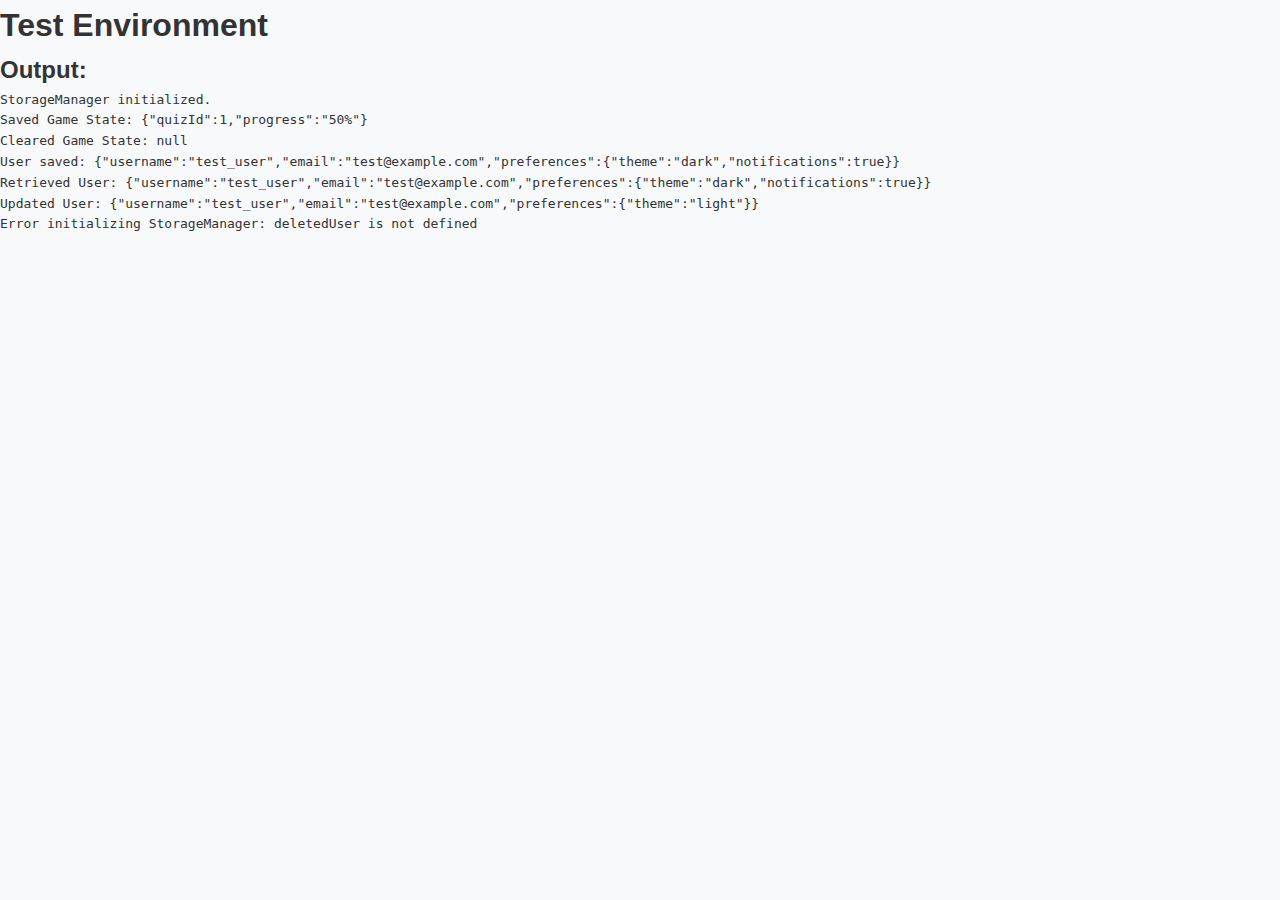
<file: test.html>
<!DOCTYPE html>
<html lang="en">
<head>
    <meta charset="UTF-8">
    <meta name="viewport" content="width=device-width, initial-scale=1.0">
    <title>QuizWalk Test Environment</title>
    <link rel="stylesheet" href="css/styles.css">
</head>
<body>
    <h1>Test Environment</h1>
    <div id="testOutput" class="test-output">
        <h2>Output:</h2>
        <pre id="output"></pre>
    </div>

    <!-- Scripts -->
    <script src="js/storage.js"></script>
    <script src="js/quiz.js"></script>
    <script>
        // Example test script
        const output = document.getElementById('output');
        const log = (message) => {
            output.textContent += message + '\n';
        };

        // Test StorageManager
        const storageManager = new StorageManager();
        storageManager.init().then(() => {
            log('StorageManager initialized.');

            // Test saving and loading game state
            const testState = { quizId: 1, progress: '50%' };
            storageManager.saveGameState(testState);
            const loadedState = storageManager.loadGameState();
            log('Saved Game State: ' + JSON.stringify(loadedState));

            // Test clearing game state
            storageManager.clearGameState();
            const clearedState = storageManager.loadGameState();
            log('Cleared Game State: ' + JSON.stringify(clearedState));

            // Test user-related functionality
            const testUser = {
                username: 'test_user',
                email: 'test@example.com',
                preferences: { theme: 'dark', notifications: true }
            };

            // Save user
            storageManager.saveUser(testUser);
            log('User saved: ' + JSON.stringify(testUser));

            // Retrieve user
            const retrievedUser = storageManager.getUser('test_user');
            log('Retrieved User: ' + JSON.stringify(retrievedUser));

            // Update user
            const updatedUser = storageManager.updateUser('test_user', { preferences: { theme: 'light' } });
            log('Updated User: ' + JSON.stringify(updatedUser));

            // Delete user
     /*        storageManager.deleteUser('test_user');
            const deletedUser = storageManager.getUser('test_user');
      */       log('Deleted User: ' + JSON.stringify(deletedUser));

            // Inspect localStorage
            log('Current localStorage: ' + JSON.stringify(localStorage, null, 2));

            // Test quiz in progress
            const userProgress = new UserProgress(storageManager);

            // Start a quiz
            const quizId = 1;
            userProgress.startQuiz(quizId);
            log('Started Quiz: ' + JSON.stringify(userProgress.activeQuizzes));

            // Answer a question
            const questionId = 101;
            userProgress.answerQuestion(quizId, questionId);
            log('Answered Question: ' + JSON.stringify(userProgress.activeQuizzes));

            // Complete the quiz
            userProgress.completeQuiz(quizId);
            log('Completed Quizzes: ' + JSON.stringify(userProgress.completedQuizzes));
            log('Active Quizzes after completion: ' + JSON.stringify(userProgress.activeQuizzes));
        }).catch((error) => {
            log('Error initializing StorageManager: ' + error.message);
        });
    </script>
</body>
</html>
</file>
<file: css/styles.css>
/* Base styles */
:root {
    --primary-color: #007bff;
    --secondary-color: #6c757d;
    --success-color: #28a745;
    --error-color: #dc3545;
    --background-color: #f8f9fa;
}

* {
    margin: 0;
    padding: 0;
    box-sizing: border-box;
}

body {
    font-family: -apple-system, BlinkMacSystemFont, 'Segoe UI', Roboto, Oxygen, Ubuntu, Cantarell, sans-serif;
    line-height: 1.6;
    background-color: var(--background-color);
    color: #333;
}

/* Authentication styles */
.auth-container {
    max-width: 300px;
    margin: 20px auto;
    padding: 20px;
    background: white;
    border-radius: 8px;
    box-shadow: 0 2px 4px rgba(0,0,0,0.1);
}

.auth-form {
    display: flex;
    flex-direction: column;
    gap: 15px;
}

/* Game interface */
.game-container {
    padding: 20px;
    height: 100vh;
    display: flex;
    flex-direction: column;
}

.compass {
    width: 150px;
    height: 150px;
    margin: 20px auto;
    position: relative;
    border: 2px solid var(--primary-color);
    border-radius: 50%;
}

.compass-arrow {
    position: absolute;
    top: 50%;
    left: 50%;
    width: 4px;
    height: 70px;
    background: var(--primary-color);
    transform-origin: bottom center;
    transform: translate(-50%, -100%);
}

.distance-indicator {
    text-align: center;
    font-size: 1.2em;
    margin: 10px 0;
}

.question-card {
    background: white;
    padding: 20px;
    border-radius: 8px;
    margin: 10px 0;
    box-shadow: 0 2px 4px rgba(0,0,0,0.1);
    min-height: 220px; /* Ensures consistent height for question/answers */
    display: flex;
    flex-direction: column;
    justify-content: flex-start;
}

#answerOptions {
    display: flex;
    flex-direction: column;
    gap: 10px;
}

#answerOptions .btn {
    width: 100%;
    box-sizing: border-box;
    text-align: left;
}

.final-score {
    background: white;
    padding: 20px;
    border-radius: 8px;
    margin: 20px 0;
    box-shadow: 0 2px 4px rgba(0,0,0,0.1);
    text-align: center;
}

.final-score h2 {
    color: var(--success-color);
    margin-bottom: 10px;
}

.final-score p {
    font-size: 1.2em;
}

/* Buttons and inputs */
.btn {
    padding: 10px 20px;
    border: none;
    border-radius: 4px;
    background: var(--primary-color);
    color: white;
    cursor: pointer;
    font-size: 1em;
}

.btn:disabled {
    background: var(--secondary-color);
    cursor: not-allowed;
}

input[type="text"] {
    padding: 10px;
    border: 1px solid #ddd;
    border-radius: 4px;
    font-size: 1em;
}

/* Utility classes */
.hidden {
    display: none;
}

/* Responsive design */
@media (min-width: 768px) {
    .game-container {
        max-width: 768px;
        margin: 0 auto;
    }
}

@media (max-width: 480px) {
    body {
        font-size: 1em;
    }
    .auth-container, .game-container, .final-score, .question-card {
        max-width: 100vw;
        width: 100vw;
        padding: 10px;
        margin: 0;
        border-radius: 0;
        box-shadow: none;
    }
    .game-container {
        padding: 10px 0 40px 0;
        min-height: 100vh;
    }
    .compass {
        width: 100px;
        height: 100px;
        margin: 10px auto;
    }
    .distance-indicator {
        font-size: 1em;
        margin: 5px 0;
    }
    #answerOptions .btn, .btn {
        font-size: 1em;
        min-height: 44px;
        padding: 12px 8px;
    }
    input[type="text"], input[type="number"] {
        font-size: 1em;
        min-height: 44px;
        width: 100%;
    }
    #categories label {
        display: block;
        margin-bottom: 10px;
        font-size: 1em;
        padding: 8px 0;
    }
    #categories input[type="checkbox"] {
        width: 22px;
        height: 22px;
        margin-right: 8px;
    }
    .user-info, .navigation, .scoreDisplay, .final-score {
        font-size: 1em;
    }
    footer {
        font-size: 0.9em;
        padding: 10px 0;
    }
}
</file>
